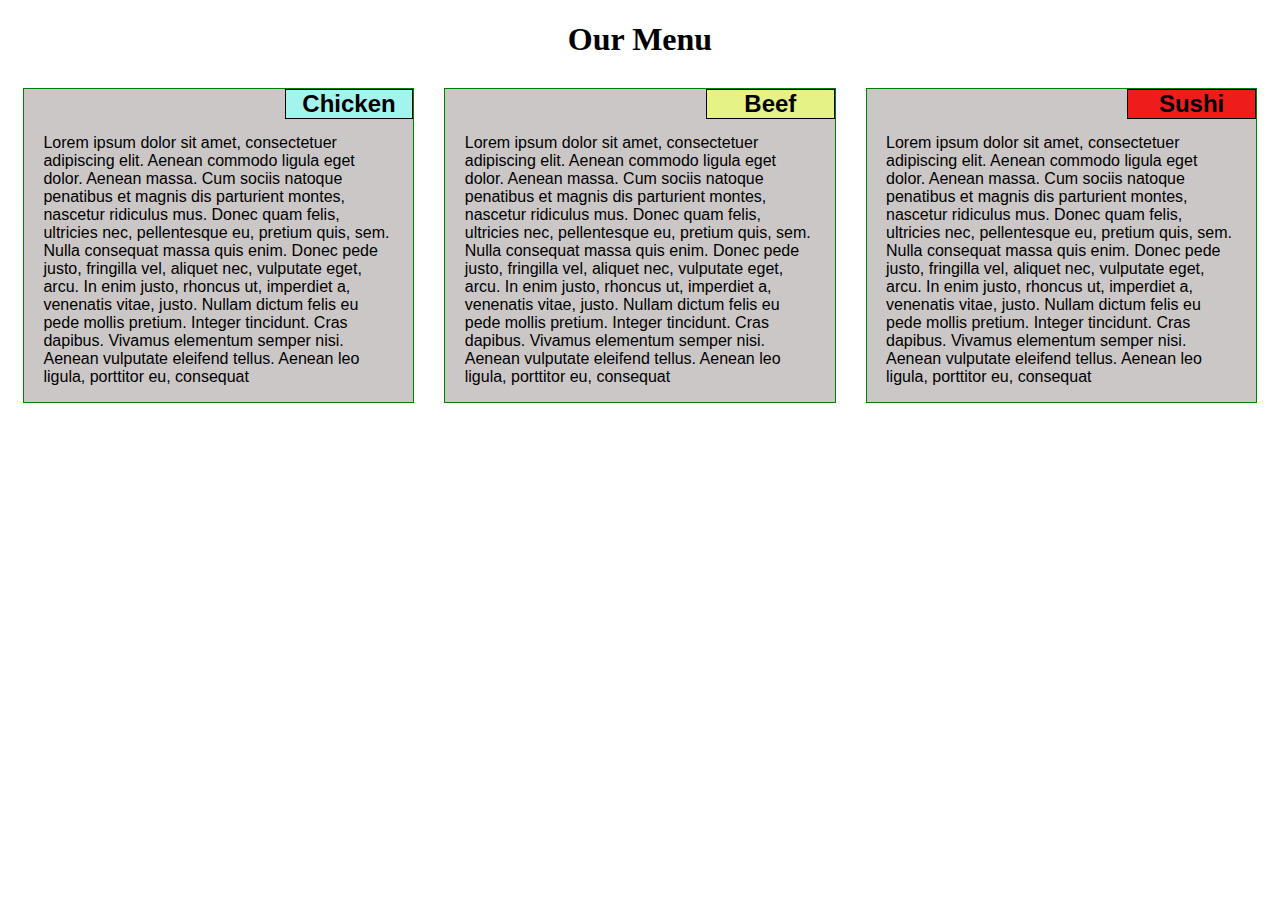
<file: module2-solution/index.html>
<!DOCTYPE html>
<html>
<head>
<meta charset="utf-8">
<meta name="viewport" content="width=device-width, initial-scale=1">
<title>Responsive Layout</title>
<link rel="stylesheet" href="css/style.css">



</head>
<body>
<h1>Our Menu</h1>

<div class="row">

  <div class="col-lg-4 col-md-6 col-sm-12">
  	<div class = "section">
  		<div class = "section_title section1">
  			<h2 id="Chicken">Chicken</h2>
  		</div>
  	  	<p>Lorem ipsum dolor sit amet, consectetuer adipiscing elit. Aenean commodo ligula eget dolor. Aenean massa. Cum sociis natoque penatibus et magnis dis parturient montes, nascetur ridiculus mus. Donec quam felis, ultricies nec, pellentesque eu, pretium quis, sem. Nulla consequat massa quis enim. Donec pede justo, fringilla vel, aliquet nec, vulputate eget, arcu. In enim justo, rhoncus ut, imperdiet a, venenatis vitae, justo. Nullam dictum felis eu pede mollis pretium. Integer tincidunt. Cras dapibus. Vivamus elementum semper nisi. Aenean vulputate eleifend tellus. Aenean leo ligula, porttitor eu, consequat</p>
  	 </div>
  </div>


  <div class="col-lg-4 col-md-6 col-sm-12">
  	<div class = "section">
	  	<div class = "section_title section2">
  			<h2 id="Beef">Beef</h2>
  		</div>
  		<p> Lorem ipsum dolor sit amet, consectetuer adipiscing elit. Aenean commodo ligula eget dolor. Aenean massa. Cum sociis natoque penatibus et magnis dis parturient montes, nascetur ridiculus mus. Donec quam felis, ultricies nec, pellentesque eu, pretium quis, sem. Nulla consequat massa quis enim. Donec pede justo, fringilla vel, aliquet nec, vulputate eget, arcu. In enim justo, rhoncus ut, imperdiet a, venenatis vitae, justo. Nullam dictum felis eu pede mollis pretium. Integer tincidunt. Cras dapibus. Vivamus elementum semper nisi. Aenean vulputate eleifend tellus. Aenean leo ligula, porttitor eu, consequat</p>
  	</div>
  </div>


  <div class="col-lg-4 col-md-12 col-sm-12">
  	<div class = "section">
		<div class = "section_title section3">
	  		<h2 id="Sushi">Sushi</h2>
  		</div>
  		<p>Lorem ipsum dolor sit amet, consectetuer adipiscing elit. Aenean commodo ligula eget dolor. Aenean massa. Cum sociis natoque penatibus et magnis dis parturient montes, nascetur ridiculus mus. Donec quam felis, ultricies nec, pellentesque eu, pretium quis, sem. Nulla consequat massa quis enim. Donec pede justo, fringilla vel, aliquet nec, vulputate eget, arcu. In enim justo, rhoncus ut, imperdiet a, venenatis vitae, justo. Nullam dictum felis eu pede mollis pretium. Integer tincidunt. Cras dapibus. Vivamus elementum semper nisi. Aenean vulputate eleifend tellus. Aenean leo ligula, porttitor eu, consequat</p>
  	</div>
  </div>


</div>

</body>
</html>
</file>
<file: module2-solution/css/style.css>
/********** Base styles **********/
* {
  box-sizing: border-box;
}
h1 {
  margin-bottom: 15px;
  text-align: center; 
}


.section {
  margin-left: 15px;
  margin-right: 15px;
  margin-top: 15px;
  border: 1px solid green;
  background-color: #ccc7c7;
}

.section_title {
  position: relative;
  float: top;
  float: right;
  border: 1px solid black;
  width: 33%;
  text-align: center;
  
}

.section1{
  background-color: #a4f4ee;
}

.section2{
  background-color: #e5f285;
}

.section3{
  background-color: #ef1c1c;
}

#Chicken {
  display:inline;
  position: relative; 
  font-family: Helvetica;
  

}


#Beef {
  display:inline;
  position: relative;
  font-family: Helvetica;


}

#Sushi {
  display:inline;
  position: relative;
  font-family: Helvetica;


}


p {
  clear: right;
  width: 90%;
  margin-right: auto;
  margin-left: auto;
  font-family: Helvetica;
  padding-top: 15px;
}

/* Simple Responsive Framework. */
.row {
  width: 100%;
}

/********** Desktop only **********/
@media (min-width: 992px) {
  .col-lg-1, .col-lg-2, .col-lg-3, .col-lg-4, .col-lg-5, .col-lg-6, .col-lg-7, .col-lg-8, .col-lg-9, .col-lg-10, .col-lg-11, .col-lg-12 {
    float: left;
    
  }
  .col-lg-1 {
    width: 8.33%;
  }
  .col-lg-2 {
    width: 16.66%;
  }
  .col-lg-3 {
    width: 25%;
  }
  .col-lg-4 {
    width: 33.33%;
  }
  .col-lg-5 {
    width: 41.66%;
  }
  .col-lg-6 {
    width: 50%;
  }
  .col-lg-7 {
    width: 58.33%;
  }
  .col-lg-8 {
    width: 66.66%;
  }
  .col-lg-9 {
    width: 74.99%;
  }
  .col-lg-10 {
    width: 83.33%;
  }
  .col-lg-11 {
    width: 91.66%;
  }
  .col-lg-12 {
    width: 100%;
  }
}

/********** Tablet only **********/
@media (min-width: 768px) and (max-width: 991px) {
  .col-md-1, .col-md-2, .col-md-3, .col-md-4, .col-md-5, .col-md-6, .col-md-7, .col-md-8, .col-md-9, .col-md-10, .col-md-11, .col-md-12 {
    float: left;
    
  }
  .col-md-1 {
    width: 8.33%;
  }
  .col-md-2 {
    width: 16.66%;
  }
  .col-md-3 {
    width: 25%;
  }
  .col-md-4 {
    width: 33.33%;
  }
  .col-md-5 {
    width: 41.66%;
  }
  .col-md-6 {
    width: 50%;
  }
  .col-md-7 {
    width: 58.33%;
  }
  .col-md-8 {
    width: 66.66%;
  }
  .col-md-9 {
    width: 74.99%;
  }
  .col-md-10 {
    width: 83.33%;
  }
  .col-md-11 {
    width: 91.66%;
  }
  .col-md-12 {
    width: 100%;
  }
}

/********** Mobile only **********/
@media (max-width: 767px) {
  .col-sm-1, .col-sm-2, .col-sm-3, .col-sm-4, .col-sm-5, .col-sm-6, .col-sm-7, .col-sm-8, .col-sm-9, .col-sm-10, .col-sm-11, .col-sm-12 {
    float: left;

  }
  .col-sm-1 {
    width: 8.33%;
  }
  .col-sm-2 {
    width: 16.66%;
  }
  .col-sm-3 {
    width: 25%;
  }
  .col-sm-4 {
    width: 33.33%;
  }
  .col-sm-5 {
    width: 41.66%;
  }
  .col-sm-6 {
    width: 50%;
  }
  .col-sm-7 {
    width: 58.33%;
  }
  .col-sm-8 {
    width: 66.66%;
  }
  .col-sm-9 {
    width: 74.99%;
  }
  .col-sm-10 {
    width: 83.33%;
  }
  .col-sm-11 {
    width: 91.66%;
  }
  .col-sm-12 {
    width: 100%;
  }
}
</file>
